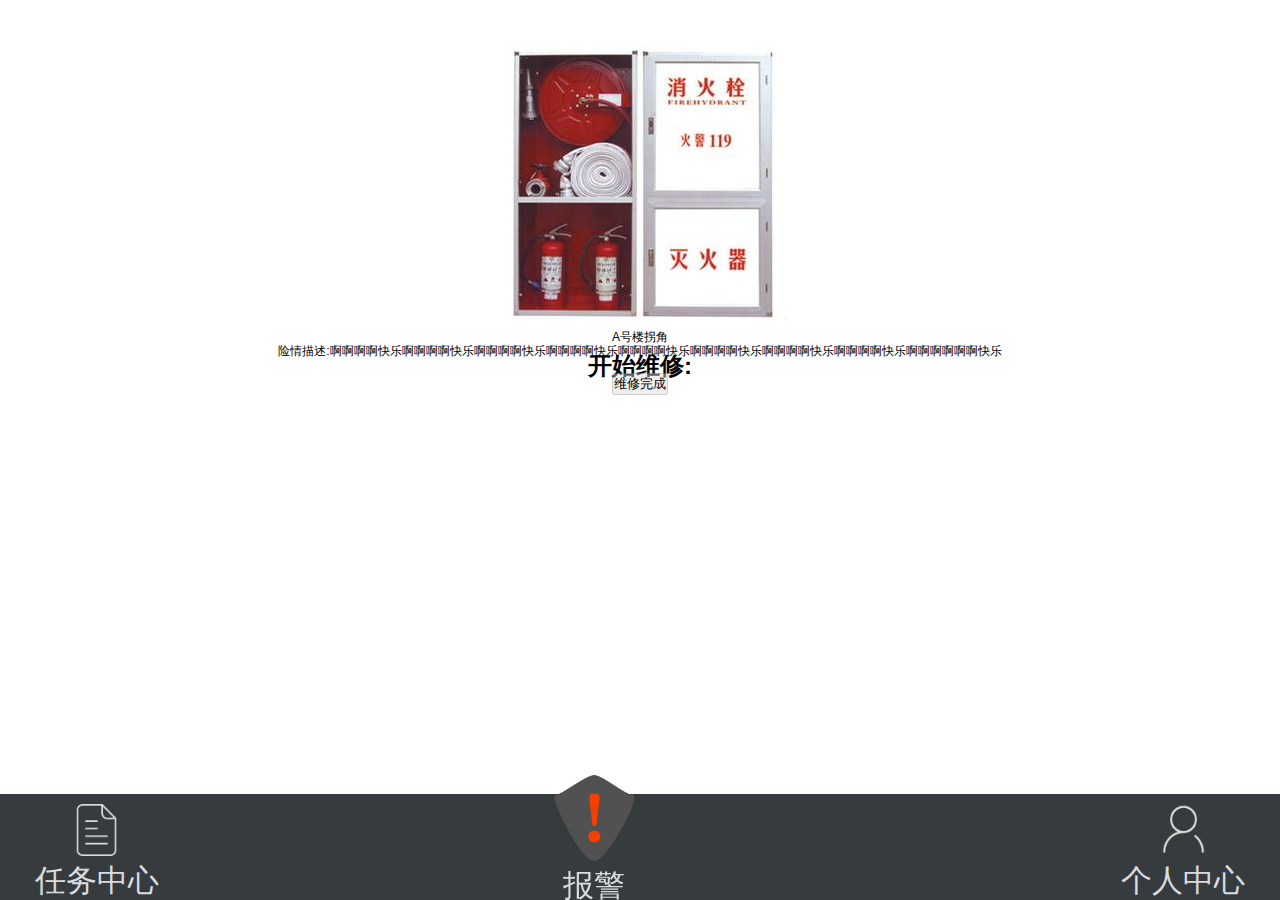
<file: src/main/webapp/index.html>
<!DOCTYPE html>
<html>
<head>
    <meta charset="UTF-8">
    <title></title>
</head>
<body>
</body>
</html>
<!DOCTYPE html>
<html id="html">
<head>
    <meta charset="utf-8">
    <title>无标题文档</title>
    <link href="css/style.css" rel="stylesheet" type="text/css"/>
    <meta name="keywords" content=""/>
    <meta name="description" content=""/>
    <!--描述和关键词-->
    <meta name="viewport" content="width=device-width, initial-scale=1.0, maximum-scale=1.0, user-scalable=0"/>
    <!--width  ----  viewport的宽度（width=device-width意思是：宽度等于设备宽度）
    initial-scale ----- 初始的缩放比例
    minimum-scale ----- 允许用户缩放到的最小比例
    maximum-scale ----- 允许用户缩放到的最大比例
    user-scalable ----- 用户是否可以手动缩放-->
    <meta name="format-detection" content="telephone=no"/>
    <!--一般情况下，IOS和Android系统都会默认某长度内的数字为电话号码，即使不加也是会默认显示为电话的，因此，取消这个很有必要！-->
    <meta name="apple-mobile-web-app-capable" content="yes"/>
    <!--它表示：允许全屏模式浏览，隐藏浏览器导航栏-->
    <meta name="apple-mobile-web-app-status-bar-style" content="black">
    <!--它指定的iphone中safari顶端的状态条的样式
    默认值为default（白色），可以定为black（黑色）和black-translucent（
    灰色半透明）-->
</head>
<body>
<div class="equipment">
    <img src="img/equipment.jpg">
</div>
<span class="title">A号楼拐角</span>
<div class="text">
    <p class="describe">险情描述:<span class="describeAjax">啊啊啊啊快乐啊啊啊啊快乐啊啊啊啊快乐啊啊啊啊快乐啊啊啊啊快乐啊啊啊啊快乐啊啊啊啊快乐啊啊啊啊快乐啊啊啊啊啊啊快乐</span>
    </p>
    <ul class="start">
        <h1>开始维修:</h1>
        <!--
            作者：1743185767@qq.com
            时间：2017-01-07
            描述：
            <li class="clearfix">
            <img src="img/gas.jpg">
            <span>补充气体储存量</span>
            <img class="yesone" id="1" src="img/yesone.png" width="20" height="20">
        </li>
        <li class="clearfix">
            <img src="img/liquid.jpg">
            <span>水管已经维修</span>
            <img class="yesone" id="1" src="img/yesone.png"  width="20" height="20">
        </li>
        -->

    </ul>
</div>
<button class="done" disabled="disabled">维修完成</button>
<footer class="clearfix">
    <div class="task">
        <a href="#"><img src="img/center.png"></a>
        <p>任务中心</p>
    </div>
    <div class="personal">
        <a href="#"><img src="img/personal.png"></a>
        <p>个人中心</p>
    </div>
    <div class="warn">
        <a href="#"><img src='img/warn.png'></a>
        <p>报警</p>
    </div>
</footer>
<script type="text/javascript" src="js/jquery-1.10.1.min.js"></script>
<script type="text/javascript" src="js/maintenance.js"></script>
</body>
</html>
</file>
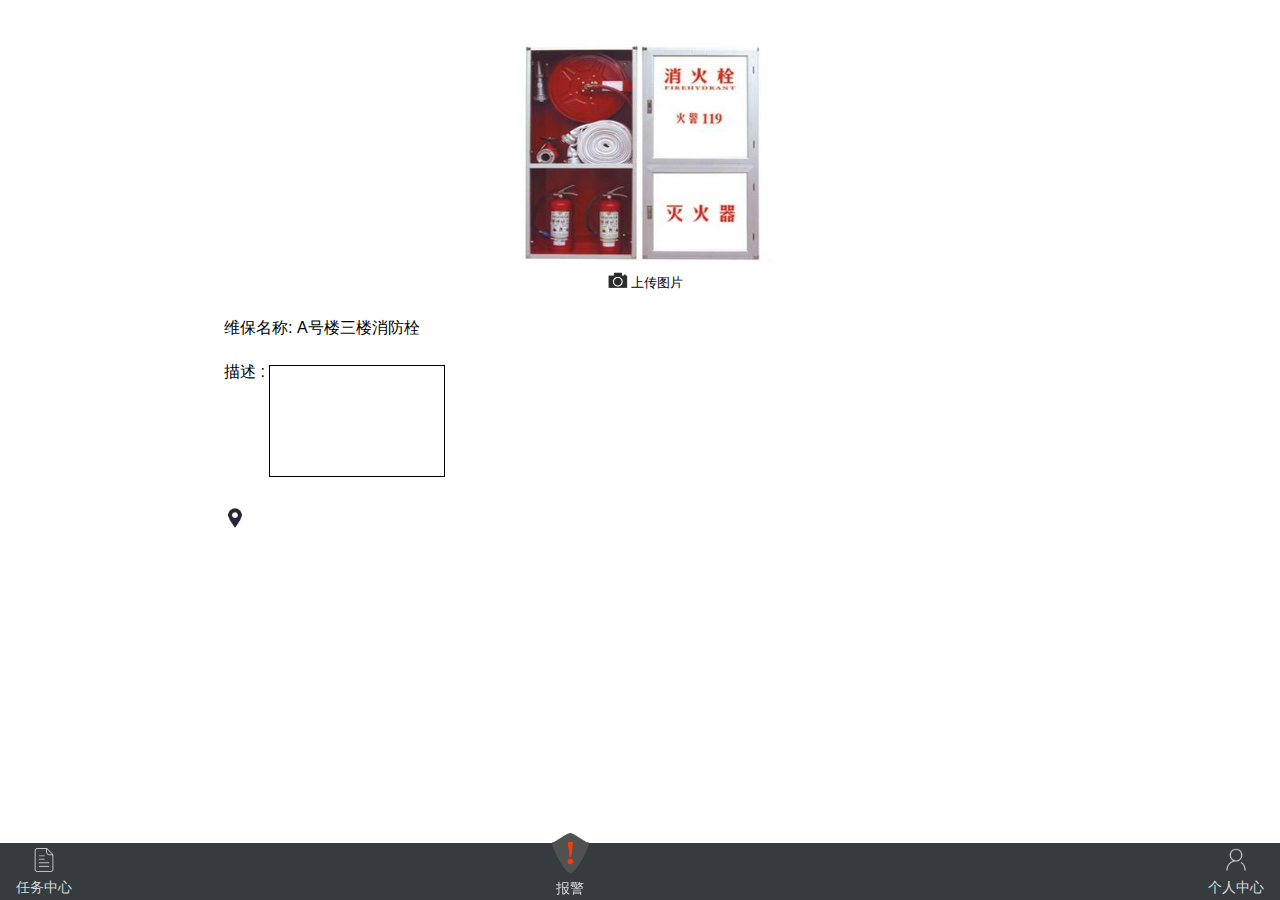
<file: src/main/webapp/homePage.html>
<!DOCTYPE html>
<html id="html">
<head>
<meta charset="utf-8">
<title>无标题文档</title>
<link href="css/maintenanceFinish.css" rel="stylesheet" type="text/css" />
<meta name="keywords" content="" />
<meta name="description" content="" /> 
<!--描述和关键词-->
<meta name="viewport" content="width=device-width, initial-scale=1.0, maximum-scale=1.0, user-scalable=0" />
<!--width  ----  viewport的宽度（width=device-width意思是：宽度等于设备宽度）
initial-scale ----- 初始的缩放比例
minimum-scale ----- 允许用户缩放到的最小比例
maximum-scale ----- 允许用户缩放到的最大比例
user-scalable ----- 用户是否可以手动缩放-->
<meta name="format-detection" content="telephone=no" />
<!--一般情况下，IOS和Android系统都会默认某长度内的数字为电话号码，即使不加也是会默认显示为电话的，因此，取消这个很有必要！-->
<meta name="apple-mobile-web-app-capable" content="yes" />
<!--它表示：允许全屏模式浏览，隐藏浏览器导航栏-->
<meta name="apple-mobile-web-app-status-bar-style" content="black">
<!--它指定的iphone中safari顶端的状态条的样式
默认值为default（白色），可以定为black（黑色）和black-translucent（
灰色半透明）-->
</head>
<body>
	<img src="image/equipment.jpg" class="takePicture">
	<div class="power">
		 <div class="camera">
		 	<img src="image/camera.png">
		 	<span>上传图片</span>
		 </div>
		 <input type="file" name="file"  capture="camera">	 
	</div>
	<div class="content">
		<p class="name">维保名称: <span>A号楼三楼消防栓</span></p>
		<span>描述 : <textarea class="describe"></textarea></span>
		<p class="address"><img src="image/address.png"><span id="position"></span></p>
	</div>
	<footer class="clearfix">
		<div class="task">
			<a href="#"><img src="image/center.png"></a>
			<p>任务中心</p>
		</div>
		<div class="personal">
			<a href="#"><img src="image/personal.png"></a>
			<p>个人中心</p>
		</div>
		<div class="warn">
			<a href="#"><img src='image/warn.png'></a>
			<p>报警</p>
		</div>
	</footer>
	<script type="text/javascript" src="https://3gimg.qq.com/lightmap/components/geolocation/geolocation.min.js"></script>
	<script type="text/javascript" src="js/maintenanceFinish.js" ></script>
</body>
</html>
</file>
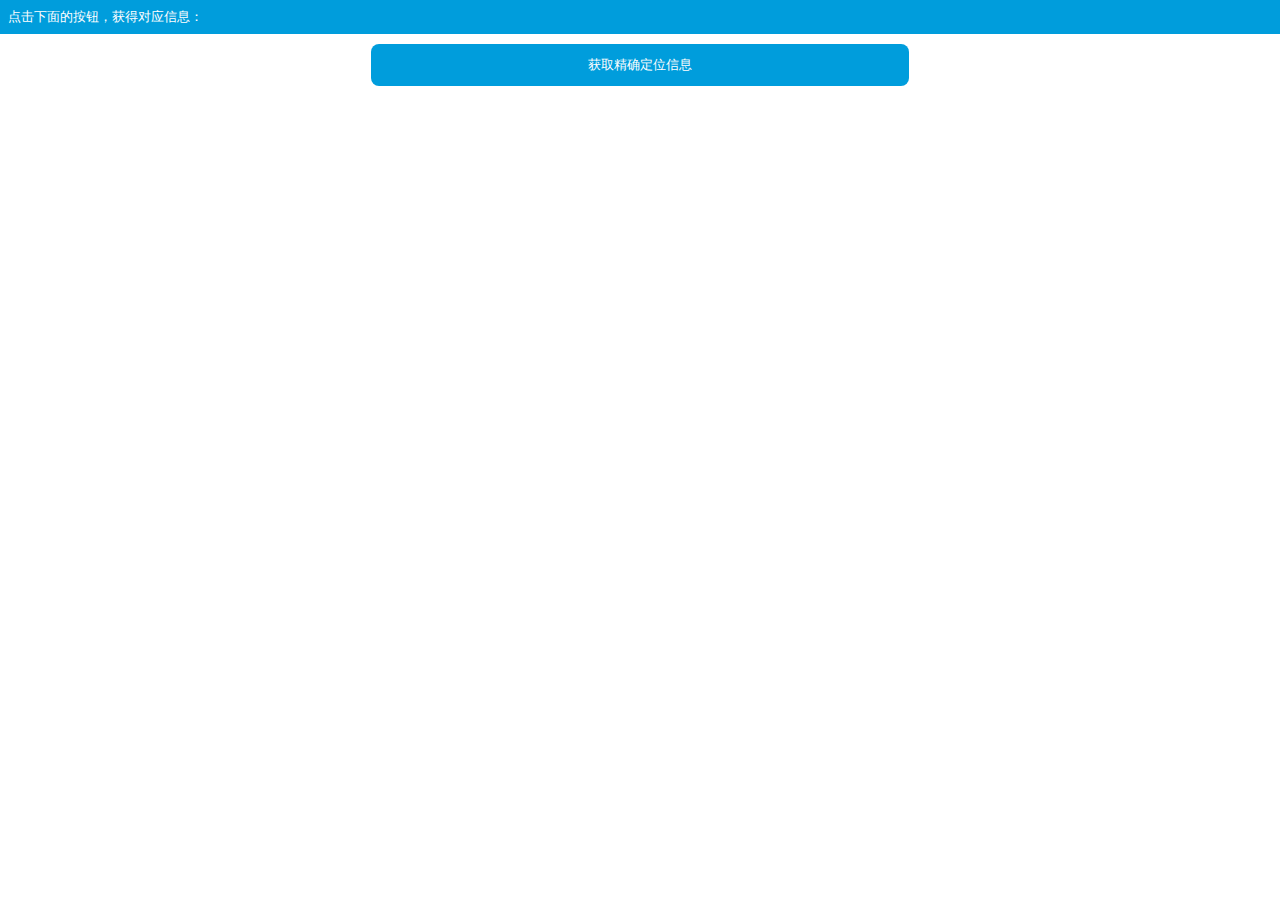
<file: src/main/webapp/inde.html>
<!DOCTYPE html>
<html>
<head>
    <meta http-equiv="Content-Type" content="text/html; charset=UTF-8">
    <title>前端定位模块</title>
    <meta name="viewport" content="width=device-width,initial-scale=1,minimum-scale=1,maximum-scale=1,user-scalable=no">
    <style>
        * {
            margin: 0;
            padding: 0;
            border: 0;
        }
        body {
            position: absolute;
            width: 100%;
            height: 100%;
            text-align: center;
        }
        #pos-area {
            background-color: #009DDC;
            margin-bottom: 10px;
            width: 100%;
            overflow: scroll;
            text-align: left;
            color: white;
        }
        #demo {
            padding: 8px;
            font-size: small;
        }
        #btn-area {
            height: 100px;
        }
        button {
            margin-bottom: 10px;
            padding: 12px 8px;
            width: 42%;
            border-radius: 8px;
            background-color: #009DDC;
            color: white;
        }
    </style>
    <script type="text/javascript" src="https://3gimg.qq.com/lightmap/components/geolocation/geolocation.min.js"></script>
</head>
<body>
<div id="pos-area">
    <p id="demo">点击下面的按钮，获得对应信息：<br /></p>
</div>

<div id="btn-area">
    <button onclick="geolocation.getLocation(showPosition, showErr, options)">获取精确定位信息</button>
</div>
<script type="text/JavaScript">
    var geolocation = new qq.maps.Geolocation("OB4BZ-D4W3U-B7VVO-4PJWW-6TKDJ-WPB77", "myapp");

    document.getElementById("pos-area").style.height = (document.body.clientHeight - 110) + 'px';

    var positionNum = 0;
    var options = {timeout: 8000};
    function showPosition(position) {
        positionNum ++;
        document.getElementById("demo").innerHTML += "序号：" + positionNum;
        document.getElementById("demo").appendChild(document.createElement('pre')).innerHTML = position.province+position.city+position.addr;
        document.getElementById("pos-area").scrollTop = document.getElementById("pos-area").scrollHeight;
    };

    function showErr() {
        positionNum ++;
        document.getElementById("demo").innerHTML += "序号：" + positionNum;
        document.getElementById("demo").appendChild(document.createElement('p')).innerHTML = "定位失败！";
        document.getElementById("pos-area").scrollTop = document.getElementById("pos-area").scrollHeight;
    };

</script>
</body>
</html>
</file>
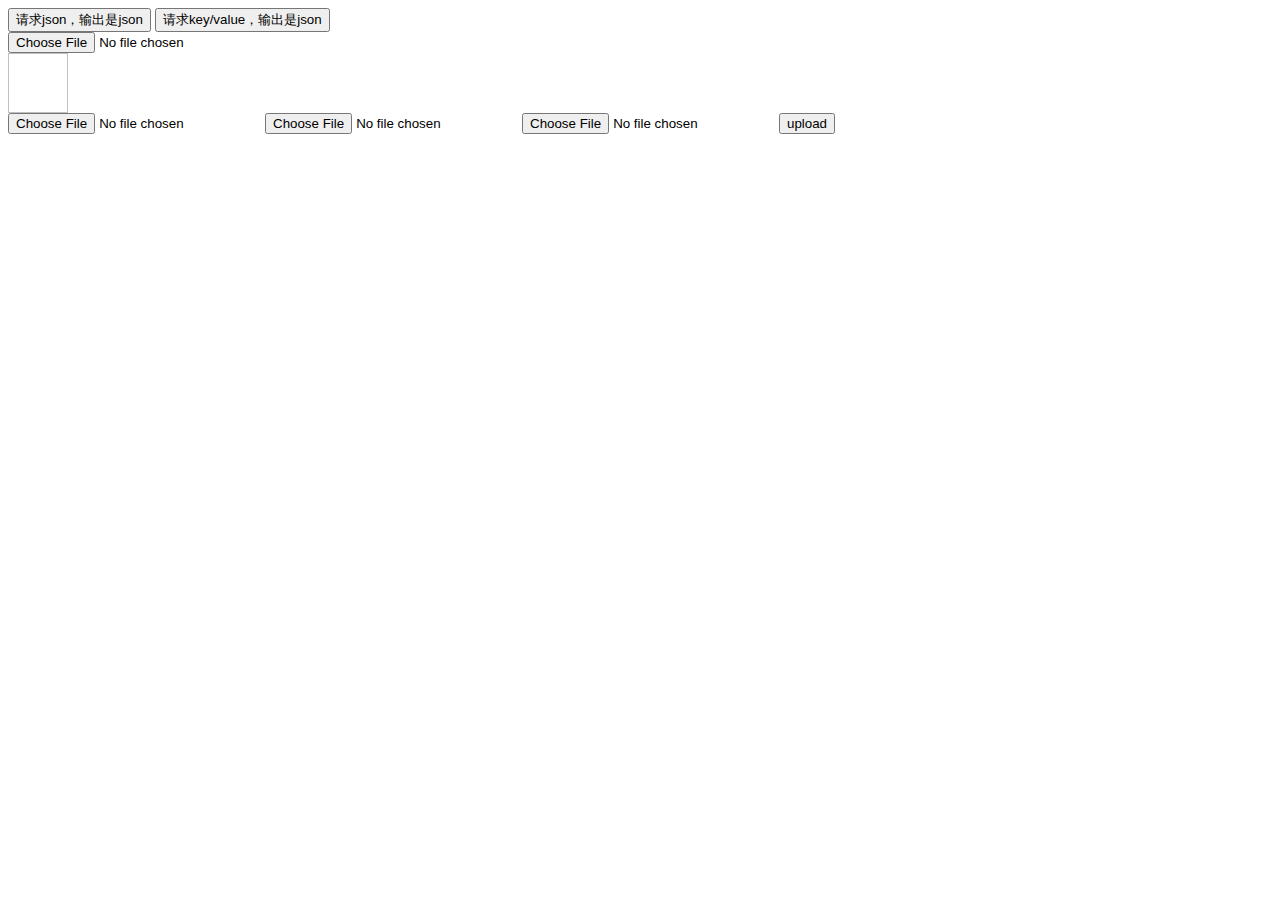
<file: src/main/webapp/jsonTest.html>
<!DOCTYPE html PUBLIC "-//W3C//DTD HTML 4.01 Transitional//EN" "http://www.w3.org/TR/html4/loose.dtd">
<html>
<head>
<meta http-equiv="Content-Type" content="text/html; charset=UTF-8">
<title>json交互测试</title>
<script type="text/javascript" src="js/jquery-1.4.4.min.js"></script>
<script type="text/javascript">
//请求json，输出是json
function requestJson(){
	
	$.ajax({
		type:'post',
		url:'${pageContext.request.contextPath }/requestJson.action',
		contentType:'application/json;charset=utf-8',
		//数据格式是json串，商品信息
		data:'{"name":"手机","price":999}',
		success:function(data){//返回json结果
            console.log(data);
            alert(data);
		}
		
	});
	
	
}

$(function() {
    $("#upload").change(function() {
        var $file = $(this);
        var fileObj = $file[0];
        var windowURL = window.URL || window.webkitURL;
        var imgURL;
        var $img = $("#view");

        if(fileObj && fileObj.files && fileObj.files[0]){
            imgURL = windowURL.createObjectURL(fileObj.files[0]);
            $img.attr('src',imgURL);
        }else{
            imgURL = $file.val();
            var imgObj = document.getElementById("view");
// 1、在设置filter属性时，元素必须已经存在在DOM树中，动态创建的Node，也需要在设置属性前加入到DOM中
// 2、src属性需要像下面的方式添加，上面的两种方式添加，无效；
            imgObj.style.filter = "progid:DXImageTransform.Microsoft.AlphaImageLoader(sizingMethod=scale)";
            imgObj.filters.item("DXImageTransform.Microsoft.AlphaImageLoader").src = dataURL;

        }
    });
});

//请求key/value，输出是json
function responseJson(){
	
	$.ajax({
		type:'post',
		url:'${pageContext.request.contextPath }/responseJson.action',
		//请求是key/value这里不需要指定contentType，因为默认就 是key/value类型
		//contentType:'application/json;charset=utf-8',
		//数据格式是json串，商品信息
		data:'name=手机&price=999',
		success:function(data){//返回json结果
			alert(data.name);
		}
		
	});
	
}
</script>
</head>
<body>
<input type="button" onclick="requestJson()" value="请求json，输出是json"/>
<input type="button" onclick="responseJson()" value="请求key/value，输出是json"/>

    <form action="/uplodaFile" method="post" enctype="multipart/form-data">
        <input id="upload" type="file" name="imgFile" />
        <div class="img_container">
            <img id="view" width="60" height="60">
        </div>
        <input id="upload2" type="file" name="imgFile" />
        <input id="upload3" type="file" name="imgFile" />
        <input id="upload4" type="file" name="imgFile" />
        <input id="lalal" type="submit" value="upload" name="uoload"/>
    </form>
</body>
</html>
</file>
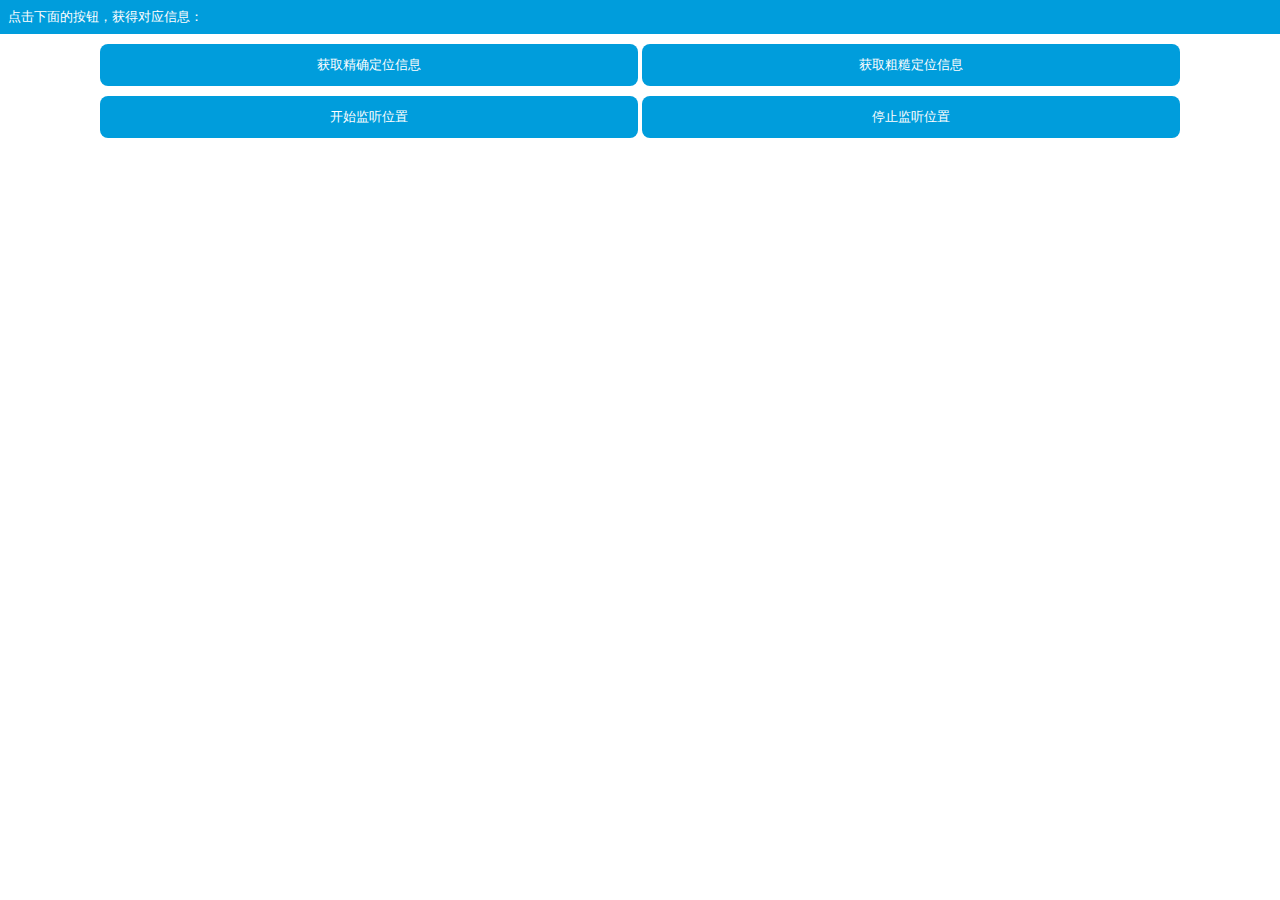
<file: src/main/webapp/location.html>
<!DOCTYPE html>
<html>
	<head> 
    <meta http-equiv="Content-Type" content="text/html; charset=UTF-8"> 
    <title>前端定位模块</title> 
    <meta name="viewport" content="width=device-width,initial-scale=1,minimum-scale=1,maximum-scale=1,user-scalable=no">
    <style>
        * {
            margin: 0;
            padding: 0;
            border: 0;
        }
        body {
            position: absolute;
            width: 100%;
            height: 100%;
            text-align: center;
        }
        #pos-area {
            background-color: #009DDC;
            margin-bottom: 10px;
            width: 100%;
            overflow: scroll;
            text-align: left;
            color: white;
        }
        #demo {
            padding: 8px;
            font-size: small;
        }
        #btn-area {
            height: 100px;
        }
        button {
            margin-bottom: 10px;
            padding: 12px 8px;
            width: 42%;
            border-radius: 8px;
            background-color: #009DDC;
            color: white;
        }
    </style>
    <script type="text/javascript" src="https://3gimg.qq.com/lightmap/components/geolocation/geolocation.min.js"></script>
</head>
<body>
    <div id="pos-area">
        <p id="demo">点击下面的按钮，获得对应信息：<br /></p>
    </div>
 
    <div id="btn-area">
        <button onclick="geolocation.getLocation(showPosition, showErr, options)">获取精确定位信息</button>
        <button onclick="geolocation.getIpLocation(showPosition, showErr)">获取粗糙定位信息</button>
        <button onclick="showWatchPosition()">开始监听位置</button>
        <button onclick="showClearWatch()">停止监听位置</button>
    </div>
    <script type="text/JavaScript">
        var geolocation = new qq.maps.Geolocation("OB4BZ-D4W3U-B7VVO-4PJWW-6TKDJ-WPB77", "myapp");
 
        document.getElementById("pos-area").style.height = (document.body.clientHeight - 110) + 'px';
 
        var positionNum = 0;
        var options = {timeout: 8000};
        function showPosition(position) {
            positionNum ++;
            document.getElementById("demo").innerHTML += "序号：" + positionNum;
            document.getElementById("demo").appendChild(document.createElement('pre')).innerHTML = JSON.stringify(position, null, 4);
            document.getElementById("pos-area").scrollTop = document.getElementById("pos-area").scrollHeight;
        };
 
        function showErr() {
            positionNum ++;
            document.getElementById("demo").innerHTML += "序号：" + positionNum;
            document.getElementById("demo").appendChild(document.createElement('p')).innerHTML = "定位失败！";
            document.getElementById("pos-area").scrollTop = document.getElementById("pos-area").scrollHeight;
        };
 
        function showWatchPosition() {
            document.getElementById("demo").innerHTML += "开始监听位置！<br /><br />";
            geolocation.watchPosition(showPosition);
            document.getElementById("pos-area").scrollTop = document.getElementById("pos-area").scrollHeight;
        };
 
        function showClearWatch() {
            geolocation.clearWatch();
            document.getElementById("demo").innerHTML += "停止监听位置！<br /><br />";
            document.getElementById("pos-area").scrollTop = document.getElementById("pos-area").scrollHeight;
        };
    </script>
</body>
</html>
</file>
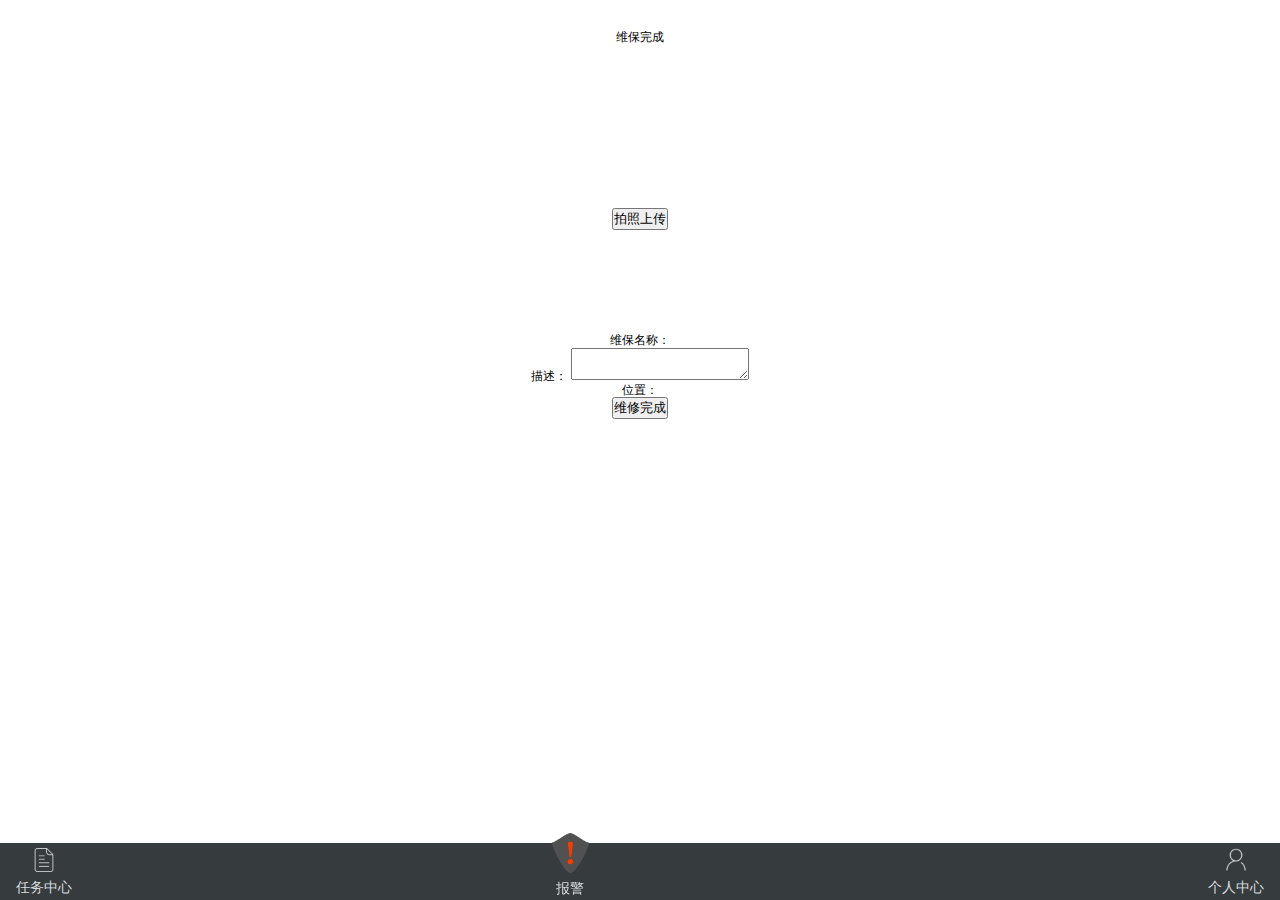
<file: src/main/webapp/html/maintenanceFinish.html>
<!DOCTYPE html>
<html>
	<head>
		<meta charset="UTF-8">
		<meta name="viewport" content="width=device-width,height=device-height,initial-scale=1.0, minimum-scale=1.0, maximum-scale=1.0, user-scalable=no">
		<title>maintenanceFinish</title>
		<link href="../css/common.css" rel="stylesheet" />
		<link href="../css/maintenanceFinish.css" rel="stylesheet" />
		<link href="http://at.alicdn.com/t/font_pvkhzuv1hn2ep14i.css" rel="stylesheet" />
	</head>
	<body>
		<div class="all-page">
			<div class="header">
				<a><i class="iconfont icon-fanhui"></i></a>
				<p class="title">维保完成</p>
				<a><i class="iconfont icon-jiajian02"></i></a>
			</div>
			<div class="middle">
				<div class="img">
					
					<canvas id="canvas" width="100%" height="160px"></canvas>
				</div>
				<p class="picture"><i class="iconfont icon-zhaoxiang"></i><input type="button" id="snap" value="拍照上传"></input></p>
					
					<video id="video" width="50%" height="100px" autoplay></video>
					
				<p class="maintenance">维保名称：<span class="task-title"> </span></p>
				<div>
					<span class="describe">描述：</span>
					<textarea class="write"></textarea>
				</div> 
				<p class="describe"><span >位置：</span><i class="iconfont icon-dingwei"></i><span class="addresss"></span></p>
				<input type="submit" value="维修完成" class="finish" />
			</div>
		</div>
		<footer class="clearfix">
			<div class="task">
				<a href="#"><img src='../img/center.png'></a>
				<p>任务中心</p>
			</div>
			<div class="personal">
				<a href="#"><img src="../img/personal.png"></a>
				<p>个人中心</p>
			</div>
			<div class="warn">
				<a href="#"><img src='../img/warn.png'></a>
				<p>报警</p>
			</div>
		</footer>
		<script src="../js/jquery-1.10.1.min.js"></script>
		<script src="../js/maintenanceFinish.js"></script>
	</body>
	<script>
    window.addEventListener("DOMContentLoaded", function() {
        var canvas = document.getElementById("canvas"),//调用canvas接口
        	
                context = canvas.getContext("2d"),
                video = document.getElementById("video"),
                videoObj = { "video": true },
                errBack = function(error) {//错误处理
                    console.log("Video capture error: ", error.code);
                };
        if(navigator.getUserMedia) {//调用html5拍摄接口
            navigator.getUserMedia(videoObj, function(stream) {
                video.src = stream;//摄像机属于视频流，所以当然要输出到html5的video标签中了
                video.play();//开始播放
            }, errBack);
        } else if(navigator.webkitGetUserMedia) { //WebKit内核调用html5拍摄接口
            navigator.webkitGetUserMedia(videoObj, function(stream){
                video.src = window.webkitURL.createObjectURL(stream);//同上
                video.play();//同上
            }, errBack);
        }
        else if(navigator.mozGetUserMedia) { //moz内核调用html5拍摄接口
            navigator.mozGetUserMedia(videoObj, function(stream){
                video.src = window.URL.createObjectURL(stream);//同上
                video.play();//同上
            }, errBack);
        }
    }, false);

    document.getElementById("snap")
            .addEventListener("click", function() {//获取拍照按钮绑定事件
                var canvans = document.getElementById("canvas"),//调用canvas接口
                        context = canvas.getContext("2d");
                context.drawImage(video, 0, 0, 640, 480);//调用canvas接口的drawImage方法绘制当前video标签中的静态图片，其实就是截图

                var imgData = canvans.toDataURL();//获取图片的base64格式的数据
                //这里就可以写上传服务器代码了
            });
</script>
</html>
</file>
<file: src/main/webapp/css/style.css>
*{box-sizing:border-box;-moz-box-sizing:border-box;-webkit-box-sizing:border-box;color:#000;}
body{font-size:12px;font-family:Arial,Verdana,Tahoma,"微软雅黑","黑体";line-height:120%;background:#fff;margin:0;overflow-x:hidden;}
p, h1, h2, h3, h4, h5, h6, ul, ol, dl, li, form, table{margin:0;padding:0;}
a, img{border:none;}
img{vertical-align:middle;border:0;}
ul, li{list-style:none;margin: 0;padding: 0;}
i, em{font-style:normal;}
a{text-decoration:none;/* color:#000000;*/border:0;}
a:link{text-decoration:none; color:#000000;}
a:hover{text-decoration:none; color:#000000;}
a:visited{text-decoration:none; color:#000000;}
a:active{text-decoration:none; color:#000000;}
.clearfix:before, .clearfix:after{display:table;content:"";}
.clearfix:after{clear:both;}
.clearfix{*zoom:1} 
.ellipsis{white-space:nowrap;overflow:hidden;text-overflow:ellipsis;}
input, button{outline:none;margin:0;padding:0;}
::-moz-focus-inner{border:none;}
a{blr:expression(this.onFocus=this.blur());}
:focus{outline:0;-moz-outline-style:none;}

body{
    width:100%;
    padding-bottom: 100px;
    text-align: center;
    padding-top: 30px;
}
.takePicture{
    width:20rem;
    height:15rem;
}
.power{
    position:relative;
    width:10rem;
    overflow: hidden;
    margin:0 auto;
}
.power input{opacity: 0;padding-left: 60px;}
.power .camera{position:absolute;top:0;left:30%;margin:0 auto;}
.power .camera img{width: 20px;height: 20px;}
.power .camera span{font-size:0.8rem;vertical-align: bottom;}

.content{
    width:65%;
    margin:0 auto;
    text-align: left;
    padding-top:30px;
    font-size: 1rem;
}

.content .name{padding-bottom: 30px;}

.content .describe{resize: none;width:11rem;height:7rem;max-width:11rem;max-height:7rem;vertical-align: top;border:1px #000000 solid;font-size: 1rem;padding:5px;}

.content .address{padding-top: 30px;}

.content .address img{width: 22px;}

.content .address span{vertical-align: bottom;font-size: 1rem;}

footer{
    position: fixed;
    bottom: 0;
    width: 100%;
    background-color: #363b3e;
    padding: 0.3rem 1rem 0.35rem 1rem;
}

footer a{display: block;}

footer p{font-size:0.9rem;color:#d8dcdf;}

footer .task{float: left;text-align: center;}

footer .task img{width: 1.5rem;height: 1.5rem;}

footer .task p{padding-top:0.5rem;}

footer .personal{float:right;text-align: center;}

footer .personal img{width: 1.5rem;height: 1.5rem;}

footer .personal p{padding-top:0.5rem;}

footer .warn{position:absolute;top:-18%;left:43%;text-align:center;}

footer .warn img{width:2.5rem;height: 2.5rem;}

footer .warn p{padding-top:0.5rem;}
</file>
<file: src/main/webapp/css/maintenanceFinish.css>
*{box-sizing:border-box;-moz-box-sizing:border-box;-webkit-box-sizing:border-box;color:#000;}
body{font-size:12px;font-family:Arial,Verdana,Tahoma,"微软雅黑","黑体";line-height:120%;background:#fff;margin:0;overflow-x:hidden;}
p, h1, h2, h3, h4, h5, h6, ul, ol, dl, li, form, table{margin:0;padding:0;}
a, img{border:none;}
img{vertical-align:middle;border:0;}
ul, li{list-style:none;margin: 0;padding: 0;}
i, em{font-style:normal;}
a{text-decoration:none;/* color:#000000;*/border:0;}
a:link{text-decoration:none; color:#000000;}
a:hover{text-decoration:none; color:#000000;}
a:visited{text-decoration:none; color:#000000;}
a:active{text-decoration:none; color:#000000;}
.clearfix:before, .clearfix:after{display:table;content:"";}
.clearfix:after{clear:both;}
.clearfix{*zoom:1} 
.ellipsis{white-space:nowrap;overflow:hidden;text-overflow:ellipsis;}
input, button{outline:none;margin:0;padding:0;}
::-moz-focus-inner{border:none;}
a{blr:expression(this.onFocus=this.blur());}
:focus{outline:0;-moz-outline-style:none;}

body{
    width:100%;
    padding-bottom: 100px;
    text-align: center;
    padding-top: 30px;
}
.takePicture{
    width:20rem;
    height:15rem;
}
.power{
    position:relative;
    width:10rem;
    overflow: hidden;
    margin:0 auto;
}
.power input{opacity: 0;padding-left: 60px;}
.power .camera{position:absolute;top:0;left:30%;margin:0 auto;}
.power .camera img{width: 20px;height: 20px;}
.power .camera span{font-size:0.8rem;vertical-align: bottom;}

.content{
    width:65%;
    margin:0 auto;
    text-align: left;
    padding-top:30px;
    font-size: 1rem;
}

.content .name{padding-bottom: 30px;}

.content .describe{resize: none;width:11rem;height:7rem;max-width:11rem;max-height:7rem;vertical-align: top;border:1px #000000 solid;font-size: 1rem;padding:5px;}

.content .address{padding-top: 30px;width:5rem;}

.content .address img{width: 22px;}

.content .address span{vertical-align: bottom;font-size: 1rem;}

footer{
    position: fixed;
    bottom: 0;
    width: 100%;
    background-color: #363b3e;
    padding: 0.3rem 1rem 0.35rem 1rem;
}

footer a{display: block;}

footer p{font-size:0.9rem;color:#d8dcdf;}

footer .task{float: left;text-align: center;}

footer .task img{width: 1.5rem;height: 1.5rem;}

footer .task p{padding-top:0.5rem;}

footer .personal{float:right;text-align: center;}

footer .personal img{width: 1.5rem;height: 1.5rem;}

footer .personal p{padding-top:0.5rem;}

footer .warn{position:absolute;top:-18%;left:43%;text-align:center;}

footer .warn img{width:2.5rem;height: 2.5rem;}

footer .warn p{padding-top:0.5rem;}
</file>
<file: src/main/webapp/css/common.css>
/***************************reset**************************/
*{ 
	margin:0;
	padding:0;
	boder-sizing:boder-box;
  moz-box-sizing:border-box;
  -webkit-box-sizing:border-box;
}
body{
	font-size:14px;
	font-family:Arial,Verdana,Tahoma,"微软雅黑","黑体";
	line-height:120%;
	background:#fff;
	margin:0;
	overflow-x:hidden;
}
p,h1,h2,h3,h4,h5,h6,ul,ol,dl,li,form,table{
	margin:0;padding:0;
}
a,img{
	border:none;
	text-decoration: none;
}
img{
	vertical-align:middle;
	border:0;
}
li{list-style:none;}

/**********************media query***********************/

/*********************Gobal Classes**********************/
/*清除浮动*/
.clearfix:after{
	clear: both;
	content: '';
	display: block;
}
/*For IE*/
.clearfix{
	zoom: 1;
}
/*常用颜色*/
.color-white{
	color: white;
}
.color-black{
	color: black;
}
.color-cake{
	color: #95524A;
}
/*文本对齐方式*/
.t-l{ 
	text-align:left;
}
.t-c{ 
	text-align:center;
}
.t-r{ 
	text-align:right;
}
/*块状元素水平居中*/
.m-c{
	margin: 0px auto;
}
/*浮动方向*/
.f-l{
	float: left;
}
.f-r{
	float: right;
}
/*字体大小*/
.f-b{
	font-weight: bold;
}
.f-10{ 
	font-size:10px;
}
.f-11{ 
	font-size:11px;
}
.f-12{ 
	font-size:12px;
}
.f-13{ 
	font-size:13px;
}
.f-14{ 
	font-size:14px;
}
.f-16{ 
	font-size:16px;
}
.f-18{ 
	font-size:18px;
}
.f-20{ 
	font-size:20px;
}
.f-24{ 
	font-size:24px;
}

.f-34{ 
	font-size:34px;
}
/*显示方式*/
.block{
	display: block;
}
.inline{
	display: inline;
}
.inline-block{
	display: inline-block;
}
/*常用外边距*/
.m-b-10{
	margin-bottom: 10px;
}
.m-b-20{
	margin-bottom: 20px;
}
.m-b-30{
	margin-bottom: 30px;
}
.m-t-10{
	margin-top: 10px;
}
.m-t-20{
	margin-top: 20px;
}
.m-t-30{
	margin-top: 30px;
}
.m-l-10{
	margin-left: 10px;
}
.m-l-20{
	margin-left: 20px;
}
.m-l-30{
	margin-left: 30px;
}
.m-r-10{
	margin-right: 10px;
}
.m-r-20{
	margin-right: 20px;
}
.m-r-30{
	margin-right: 30px;
}
/*常用行高*/
.l-h-20{
	line-height: 20px;
}
.l-h-25{
	line-height: 25px;
}
.l-h-30{
	line-height: 30px;
}
.l-h-35{
	line-height: 35px;
}
.p-t-10{
	padding-top: 10px;
}
.p-t-20{
	padding-top: 20px;
}
.p-t-30{
	padding-top: 30px;
}
.p-l-10{
	padding-left: 10px;
}
.p-l-20{
	padding-left: 20px;
}
.p-l-30{
	padding-left: 30px;
}
.p-r-10{
	padding-right: 10px;
}
.p-r-20{
	padding-right: 20px;
}
.p-r-30{
	padding-right: 30px;
}
.p-b-10{
	padding-bottom: 10px;
}
.p-b-20{
	padding-bottom: 20px;
}
.p-b-30{
	padding-bottom: 30px;
}
/*style for template |header|aside|footer|*/
html,body{
	width: 100%;
	height: 100%;
	padding: 0px;
	margin: 0px !important;
}
</file>
